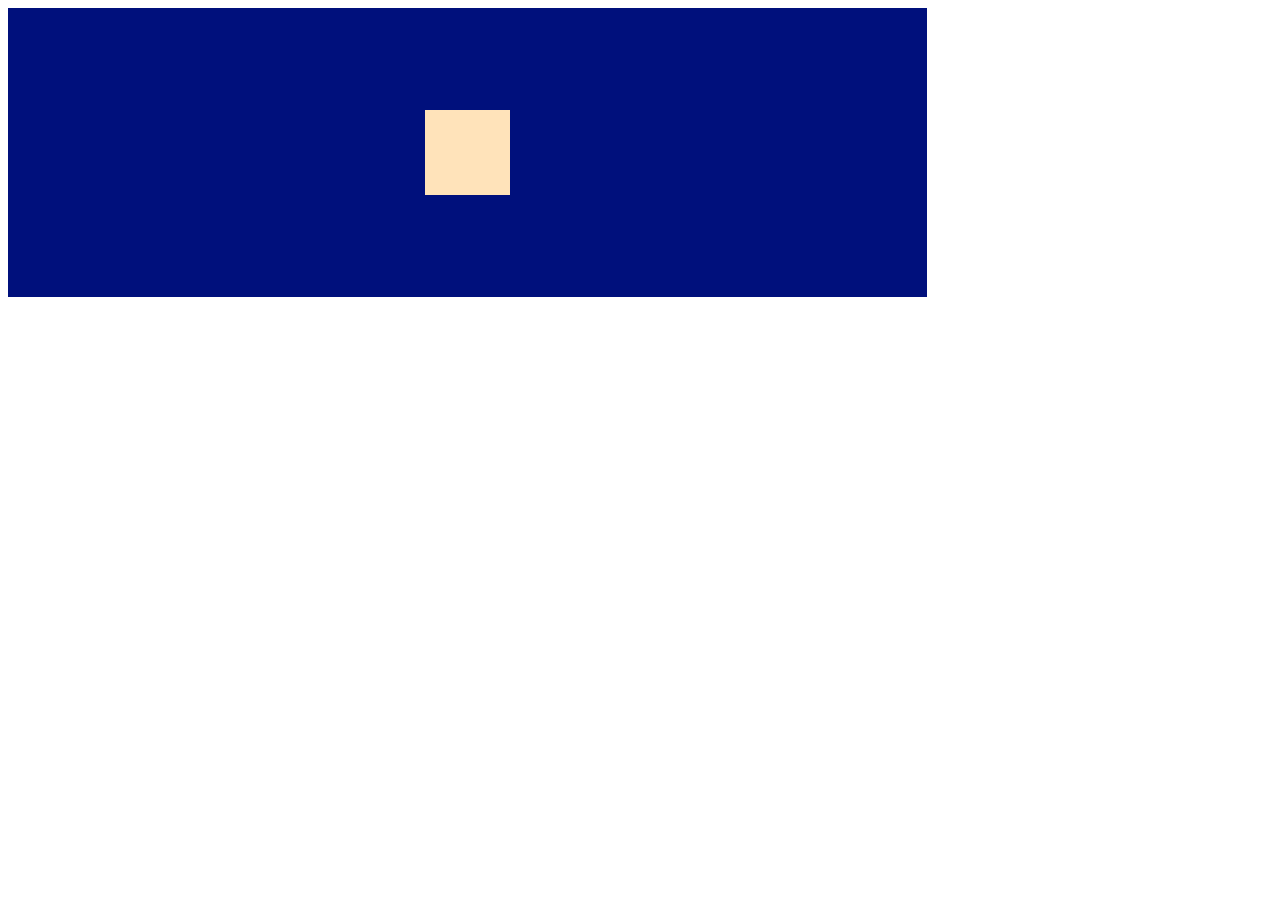
<file: flex_navbar.html>
<!DOCTYPE html>
<html lang="en">
   <head>
      <title>flex_navbar</title>
      <link rel="stylesheet" type="text/css" href="flex_navbar.css">
   </head>
        <body>
            <div id="wrapper">
                <div class="center-box">
                    <div class="center-item"></div>
                </div>
            </div>

        </body>
</html>
</file>
<file: flex_navbar.css>
.center-box{
    display: flex;
    background-color: #00107C;
    height: 288.852px;
    width: 919px;
    align-items: center;
    justify-content: center;
}   

.center-item{
    background-color: #FFE3BA;
    height: 85px;
    width: 85px; 
}
</file>
